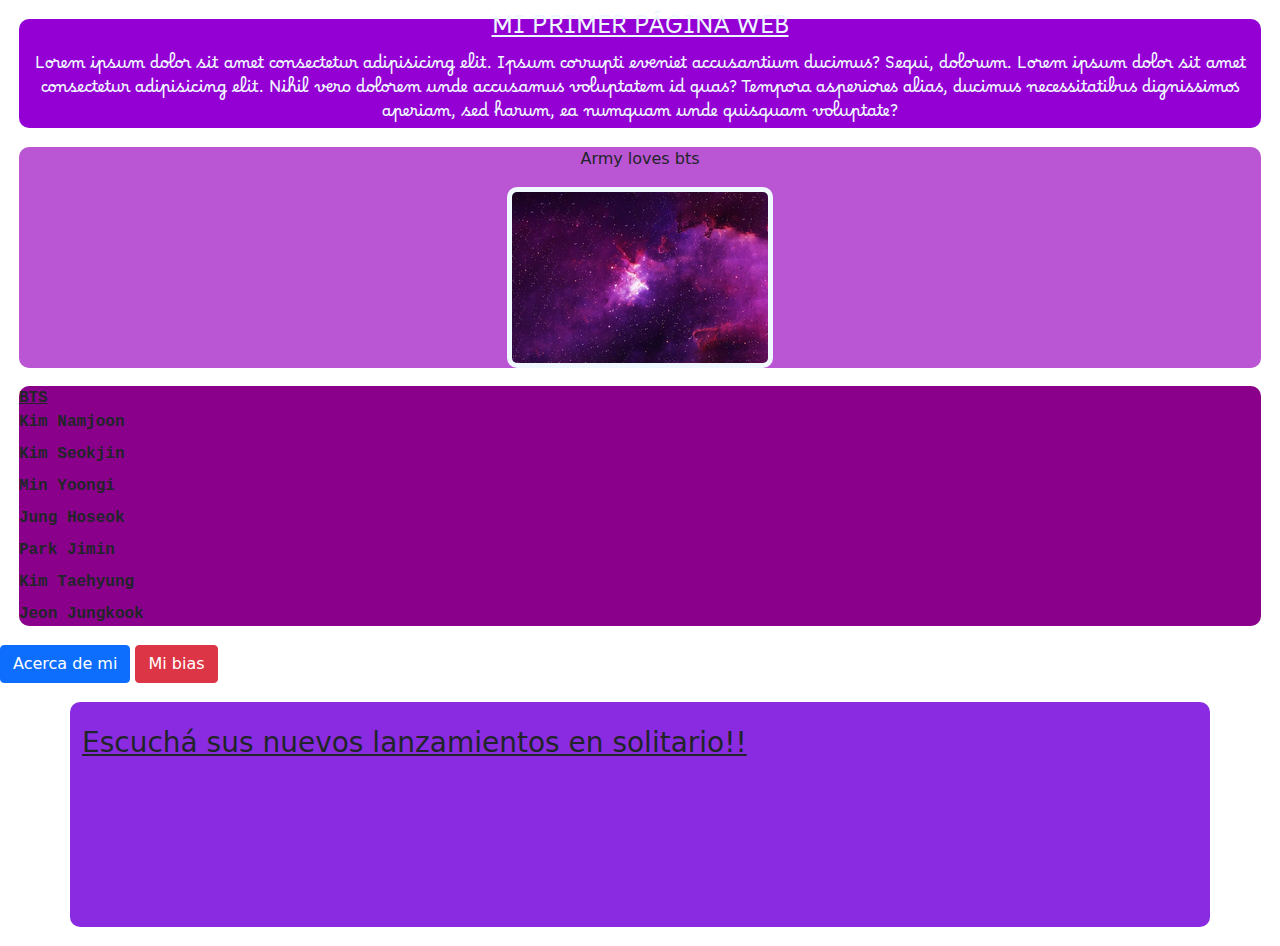
<file: INDEX.html>
<!DOCTYPE html>
<html lang="en">
<head>
    <meta charset="UTF-8">
    <meta name="viewport" content="width=device-width, initial-scale=1.0">
    <title>Página Principal</title>
    <!-- ESTILOS CSS -->
    <link rel="stylesheet" href="./CSS/HojaDeEstilos.css">
    <!-- BOOTSTRAP -->
    <link rel="stylesheet" href="./bootstrap-5.0.1-dist/css/bootstrap.min.css">
</head>
<body>
    <header>
        <h4><u>MI PRIMER PÁGINA WEB</u></h4>
        <p>Lorem ipsum dolor sit amet consectetur adipisicing elit. Ipsum corrupti eveniet accusantium ducimus? Sequi,
            dolorum.
        Lorem ipsum dolor sit amet consectetur adipisicing elit. Nihil vero dolorem unde accusamus voluptatem id quas? Tempora asperiores alias, ducimus necessitatibus dignissimos aperiam, sed harum, ea numquam unde quisquam voluptate?</p>
    </header>

    <article class="article" aligned="left">
        <div class="borde">
            <p>Army loves bts </p>       
            <img src="./Enlaces/Img/hermosa-galaxia-rosa-elementos-imagen-fueron-proporcionados-nasa_496756-986.ico" alt="error al cargar imágen">
        </div>
    </article>
    <article class="bts">
        <dl><b><u>BTS</u></b>
            <dt><b>
                <dd>Kim Namjoon</dd>
                <dd>Kim Seokjin</dd>
                <dd>Min Yoongi</dd>
                <dd>Jung Hoseok</dd>
                <dd>Park Jimin</dd>
                <dd>Kim Taehyung</dd>
                <dd>Jeon Jungkook</dd>
            </b>
            </dt>
        </dl>
    </article>

    <footer>
        <container>
            <a href="./Enlaces/pages/AcercaDeMi.html" target="_blank" type="button" class="btn btn-primary">Acerca de mi</a>
            <a href="./Enlaces/Img/descarga (1).jpg" target="_blank" type="button" class="btn btn-danger">Mi bias</a>
        </container>     
<div class="container">
    <container class="spotify">
        <h3><u>Escuchá sus nuevos lanzamientos en solitario!!</u></h3>
        <iframe style="border-radius:12px" src="https://open.spotify.com/embed/playlist/3IB8la2AxX0e0ZwTBBcsWt?utm_source=generator" width="40%" height="152" frameBorder="0" allowfullscreen="" allow="autoplay; clipboard-write; encrypted-media; fullscreen; picture-in-picture" loading="lazy"></iframe>
    </container>
</div>
    </footer>
</body>
</html>
</file>
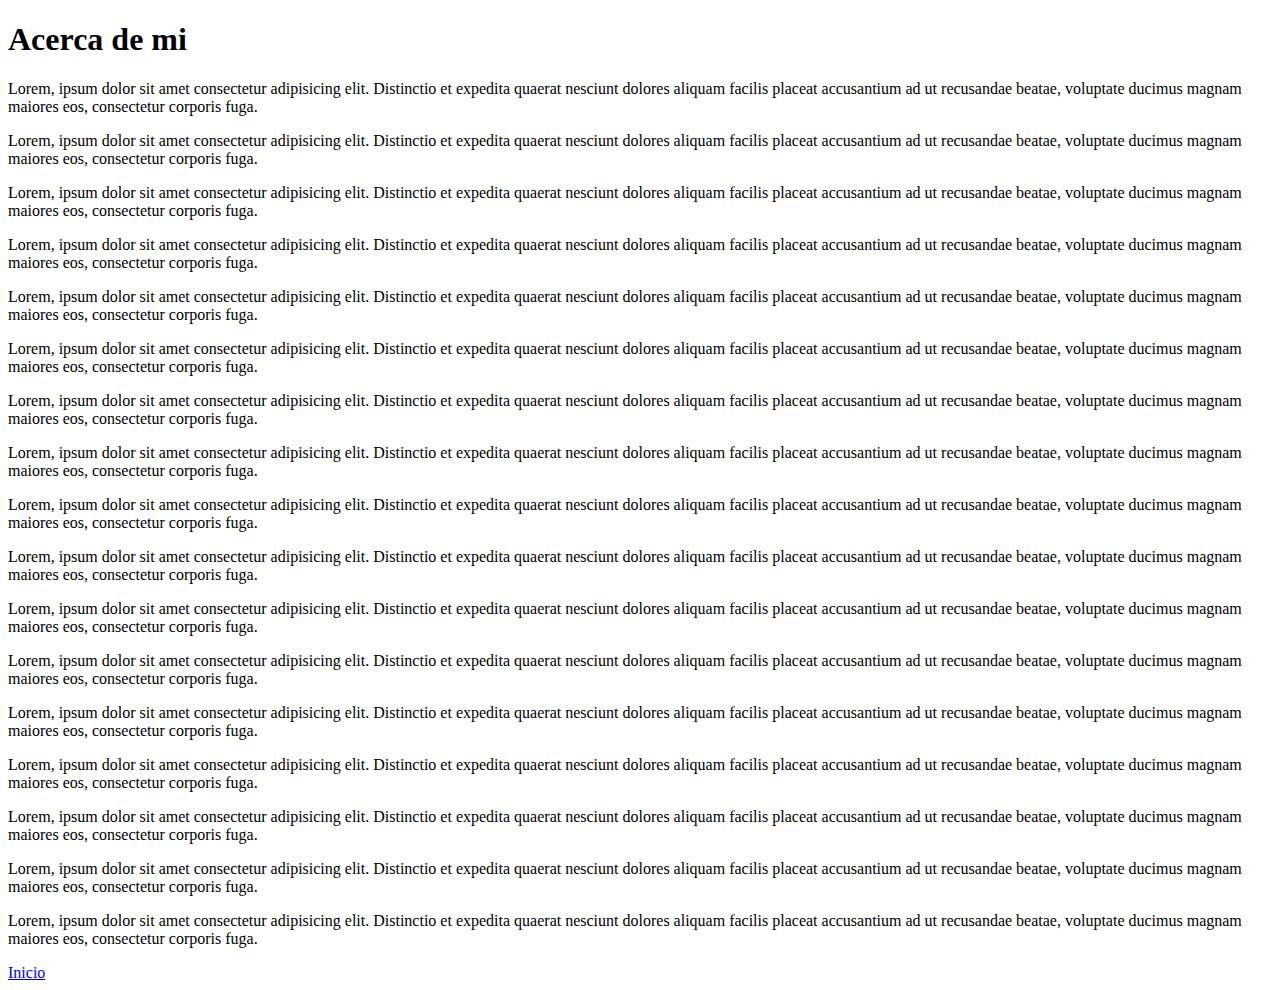
<file: Enlaces/pages/AcercaDeMi.html>
<!DOCTYPE html>
<html lang="en">
<head>
    <meta charset="UTF-8">
    <meta name="viewport" content="width=device-width, initial-scale=1.0">
    <title>Acerca de mi</title>
</head>
<body>
    <h1 id="Inicio">Acerca de mi</h1>
   
      <p>Lorem, ipsum dolor sit amet consectetur adipisicing elit. Distinctio et expedita quaerat nesciunt dolores aliquam facilis placeat accusantium ad ut recusandae beatae, voluptate ducimus magnam maiores eos, consectetur corporis fuga.</p>
      <p>Lorem, ipsum dolor sit amet consectetur adipisicing elit. Distinctio et expedita quaerat nesciunt dolores aliquam facilis placeat accusantium ad ut recusandae beatae, voluptate ducimus magnam maiores eos, consectetur corporis fuga.</p>
      <p>Lorem, ipsum dolor sit amet consectetur adipisicing elit. Distinctio et expedita quaerat nesciunt dolores aliquam facilis placeat accusantium ad ut recusandae beatae, voluptate ducimus magnam maiores eos, consectetur corporis fuga.</p>
      <p>Lorem, ipsum dolor sit amet consectetur adipisicing elit. Distinctio et  expedita quaerat nesciunt dolores aliquam facilis placeat accusantium ad ut recusandae beatae, voluptate ducimus magnam maiores eos, consectetur corporis fuga.</p>
      <p>Lorem, ipsum dolor sit amet consectetur adipisicing elit. Distinctio et expedita quaerat nesciunt dolores aliquam facilis placeat accusantium ad ut recusandae beatae, voluptate ducimus magnam maiores eos, consectetur corporis fuga.</p>
      <p>Lorem, ipsum dolor sit amet consectetur adipisicing elit. Distinctio et  expedita quaerat nesciunt dolores aliquam facilis placeat accusantium ad ut recusandae beatae, voluptate ducimus magnam maiores eos, consectetur corporis fuga.</p>
      <p>Lorem, ipsum dolor sit amet consectetur adipisicing elit. Distinctio et expedita quaerat nesciunt dolores aliquam facilis placeat accusantium ad ut recusandae beatae, voluptate ducimus magnam maiores eos, consectetur corporis fuga.</p>
      <p>Lorem, ipsum dolor sit amet consectetur adipisicing elit. Distinctio et expedita quaerat nesciunt dolores aliquam facilis placeat accusantium ad ut recusandae beatae, voluptate ducimus magnam maiores eos, consectetur corporis fuga.</p>
      <p>Lorem, ipsum dolor sit amet consectetur adipisicing elit. Distinctio et expedita quaerat nesciunt dolores aliquam facilis placeat accusantium ad ut recusandae beatae, voluptate ducimus magnam maiores eos, consectetur corporis fuga.</p>
      <p>Lorem, ipsum dolor sit amet consectetur adipisicing elit. Distinctio et expedita quaerat nesciunt dolores aliquam facilis placeat accusantium ad ut recusandae beatae, voluptate ducimus magnam maiores eos, consectetur corporis fuga.</p>
      <p>Lorem, ipsum dolor sit amet consectetur adipisicing elit. Distinctio et expedita quaerat nesciunt dolores aliquam facilis placeat accusantium ad ut recusandae beatae, voluptate ducimus magnam maiores eos, consectetur corporis fuga.</p>
      <p>Lorem, ipsum dolor sit amet consectetur adipisicing elit. Distinctio et expedita quaerat nesciunt dolores aliquam facilis placeat accusantium ad ut recusandae beatae, voluptate ducimus magnam maiores eos, consectetur corporis fuga.</p>
      <p>Lorem, ipsum dolor sit amet consectetur adipisicing elit. Distinctio et expedita quaerat nesciunt dolores aliquam facilis placeat accusantium ad ut recusandae beatae, voluptate ducimus magnam maiores eos, consectetur corporis fuga.</p>
      <p>Lorem, ipsum dolor sit amet consectetur adipisicing elit. Distinctio et expedita quaerat nesciunt dolores aliquam facilis placeat accusantium ad ut recusandae beatae, voluptate ducimus magnam maiores eos, consectetur corporis fuga.</p>
      <p>Lorem, ipsum dolor sit amet consectetur adipisicing elit. Distinctio et expedita quaerat nesciunt dolores aliquam facilis placeat accusantium ad ut recusandae beatae, voluptate ducimus magnam maiores eos, consectetur corporis fuga.</p>
      <p>Lorem, ipsum dolor sit amet consectetur adipisicing elit. Distinctio et expedita quaerat nesciunt dolores aliquam facilis placeat accusantium ad ut recusandae beatae, voluptate ducimus magnam maiores eos, consectetur corporis fuga.</p>
      <p>Lorem, ipsum dolor sit amet consectetur adipisicing elit. Distinctio et expedita quaerat nesciunt dolores aliquam facilis placeat accusantium ad ut recusandae beatae, voluptate ducimus magnam maiores eos, consectetur corporis fuga.</p>
<footer>
    <a href="#Inicio">Inicio</a>
</footer>



</body>
</html>
</file>
<file: CSS/HojaDeEstilos.css>
@import url('https://fonts.googleapis.com/css2?family=Borel&display=swap');
 
header{
    background-color: darkviolet;
    margin: 0.5cm;
    font-family: 'Borel', cursive, serif;
    border-radius: 10px;
    text-align: center;
    color:aliceblue;
 }
img{
  padding: 5px;
  border-radius: 10px;
  background-color: aliceblue;
}

 .container{
   margin: 0.5cm;
   border-radius: 10px;
   background-color: blueviolet;
 }
 .article{
    margin: 0.5cm;
    background-color: antiquewhite;
    border-radius: 10px;
 }

 .borde{
   background-color:mediumorchid;
   text-align: center;
   border-radius: 10px;
 }

 .bts{

   background-color:darkmagenta;
   font-family: 'Macondo', cursive;
   font-family: 'Roboto Mono', monospace;
   margin: 0.5cm;
   border-radius: 10px;
 }

 body {
  background-color: gold;
 }

 .spotify{
  margin: 0.5cm;
  border-radius: 10px;
  
}
</file>
